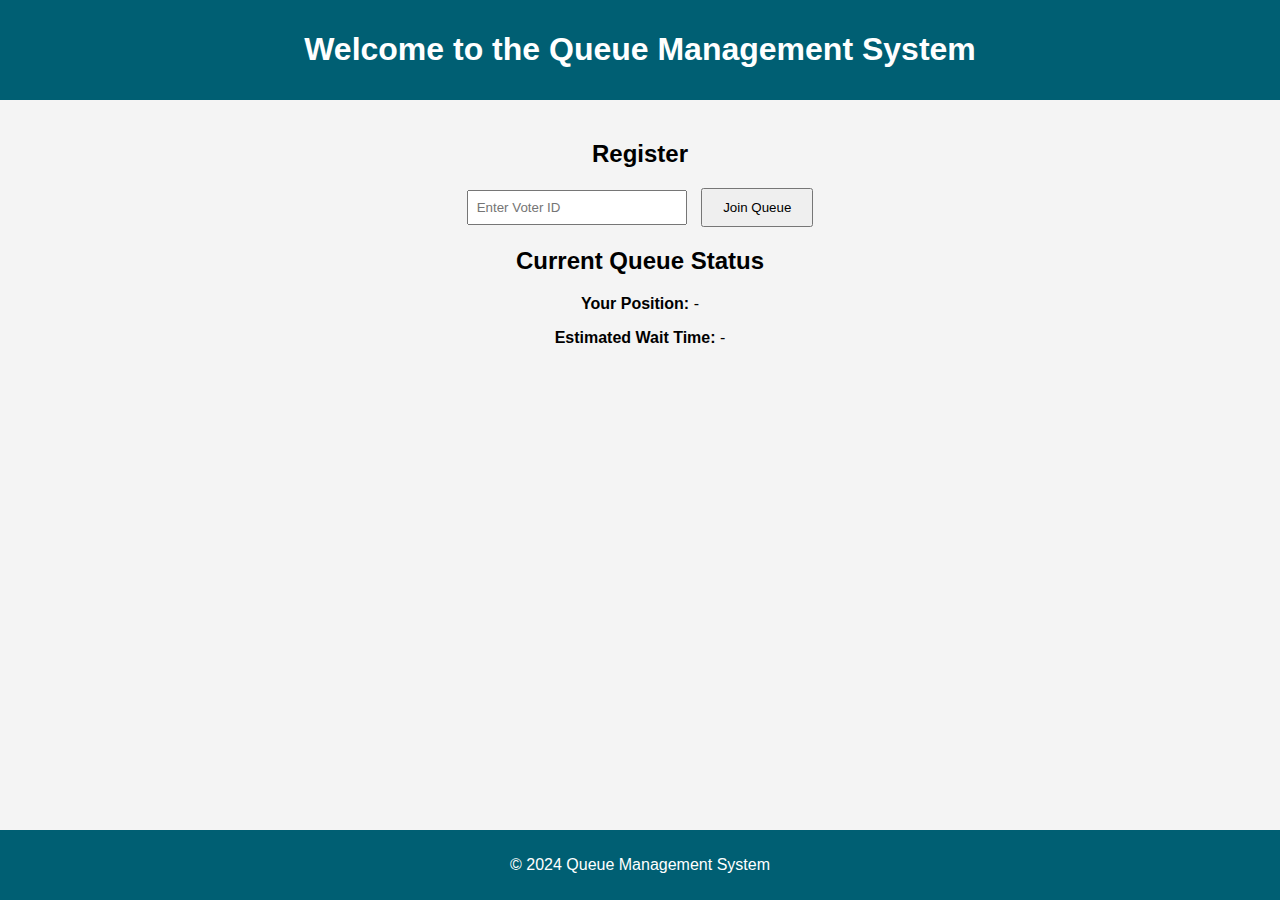
<file: index.html>
<!DOCTYPE html>
<html lang="en">
<head>
    <meta charset="UTF-8">
    <meta name="viewport" content="width=device-width, initial-scale=1.0">
    <title>Queue Management System</title>
    <link rel="stylesheet" href="css/styles.css">
</head>
<body>
    <header>
        <h1>Welcome to the Queue Management System</h1>
    </header>
    <main>
        <section id="registration">
            <h2>Register</h2>
            <form id="registerForm">
                <input type="text" id="voterId" placeholder="Enter Voter ID" required>
                <button type="submit">Join Queue</button>
            </form>
        </section>
        <section id="queueStatus">
            <h2>Current Queue Status</h2>
            <p><strong>Your Position:</strong> <span id="queuePosition">-</span></p>
            <p><strong>Estimated Wait Time:</strong> <span id="waitTime">-</span></p>
        </section>
    </main>
    <footer>
        <p>&copy; 2024 Queue Management System</p>
    </footer>
    <script src="js/script.js"></script>
</body>
</html>
</file>
<file: css/styles.css>
body {
    font-family: Arial, sans-serif;
    margin: 0;
    padding: 0;
    background-color: #f4f4f4;
}

header, footer {
    background-color: #005f73;
    color: white;
    text-align: center;
    padding: 10px 0;
}

main {
    padding: 20px;
    text-align: center;
}

input[type="text"] {
    padding: 8px;
    margin-right: 10px;
    width: 200px;
}

button {
    padding: 10px 20px;
    cursor: pointer;
}

footer {
    position: fixed;
    bottom: 0;
    width: 100%;
}
</file>
